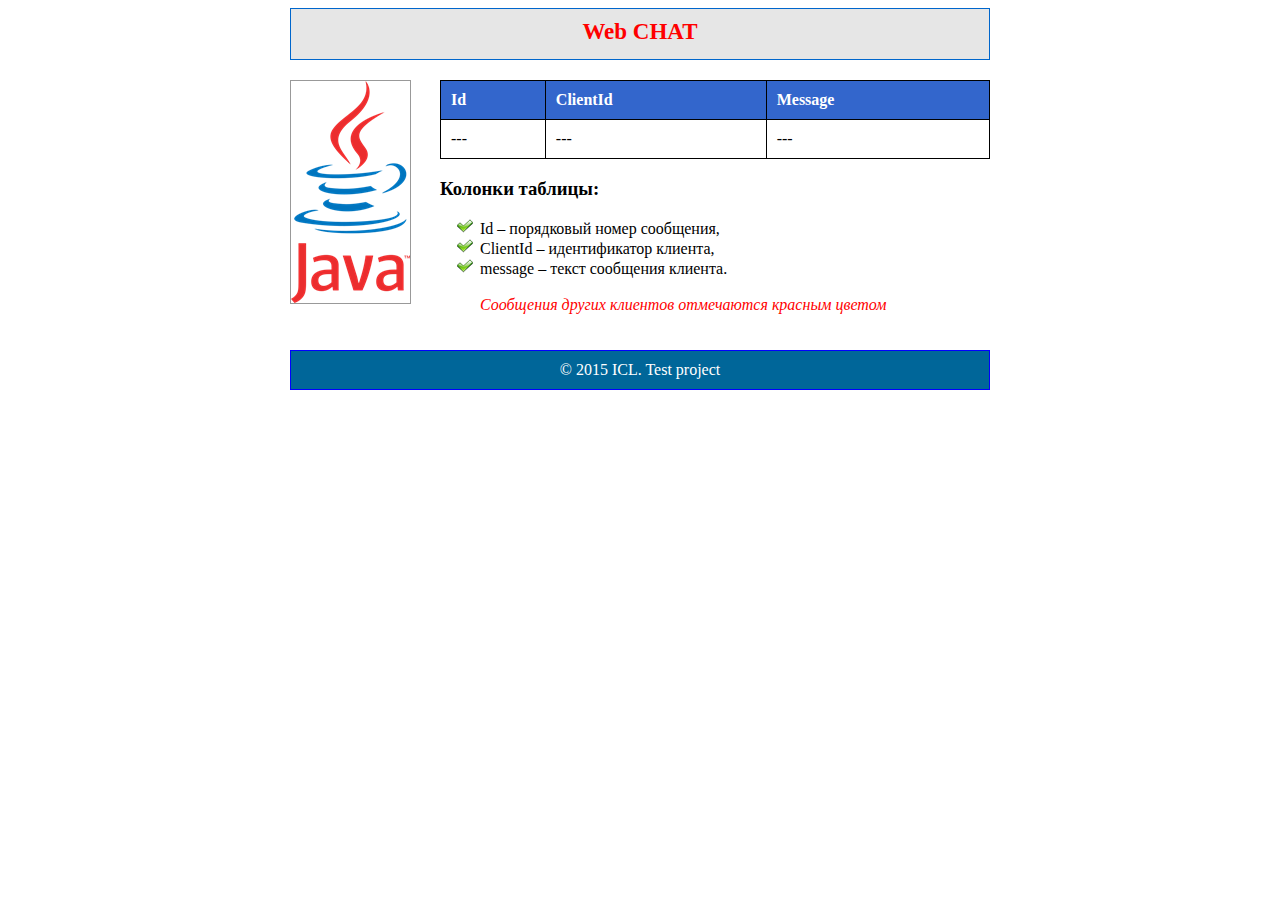
<file: src/main/webapp/index.html>
<!DOCTYPE html>
<html>
<head>
    <meta http-equiv="content-type" content="text/html; charset=UTF-8">
    <title>Web CHAT</title>
    <link href="CSS/style.css" rel="stylesheet" type="text/css">
</head>

<body>
<div class="main">
    
    <div class="abzac">Web CHAT</div>
    
    <div class="content">

        <div class="small_column">
            <img src="Images/java.png" alt="" width="119" height="222">
        </div>

        <div class="big_column">    
            <div>
                <table>
                  <tr>
                    <th>Id</th>
                    <th>ClientId</th>          
                    <th>Message</th>
                  </tr>
                  <tr>
                    <td> --- </td>
                    <td> --- </td>
                    <td> --- </td>
                  </tr>       
                </table>
            </div>

            <div>
                <h3>Колонки таблицы: </h3> 
                <ul>
                    <li>Id – порядковый номер сообщения,</li>
                    <li>ClientId – идентификатор клиента,</li>
                    <li>message – текст сообщения клиента.</li>
                    <br>
                    <i>Сообщения других клиентов отмечаются красным цветом</i>
                </ul>  
            </div>
        </div>

    </div>

    <div class="footer">© 2015 ICL. Test project</div>

</div>

</body>
</html>
</file>
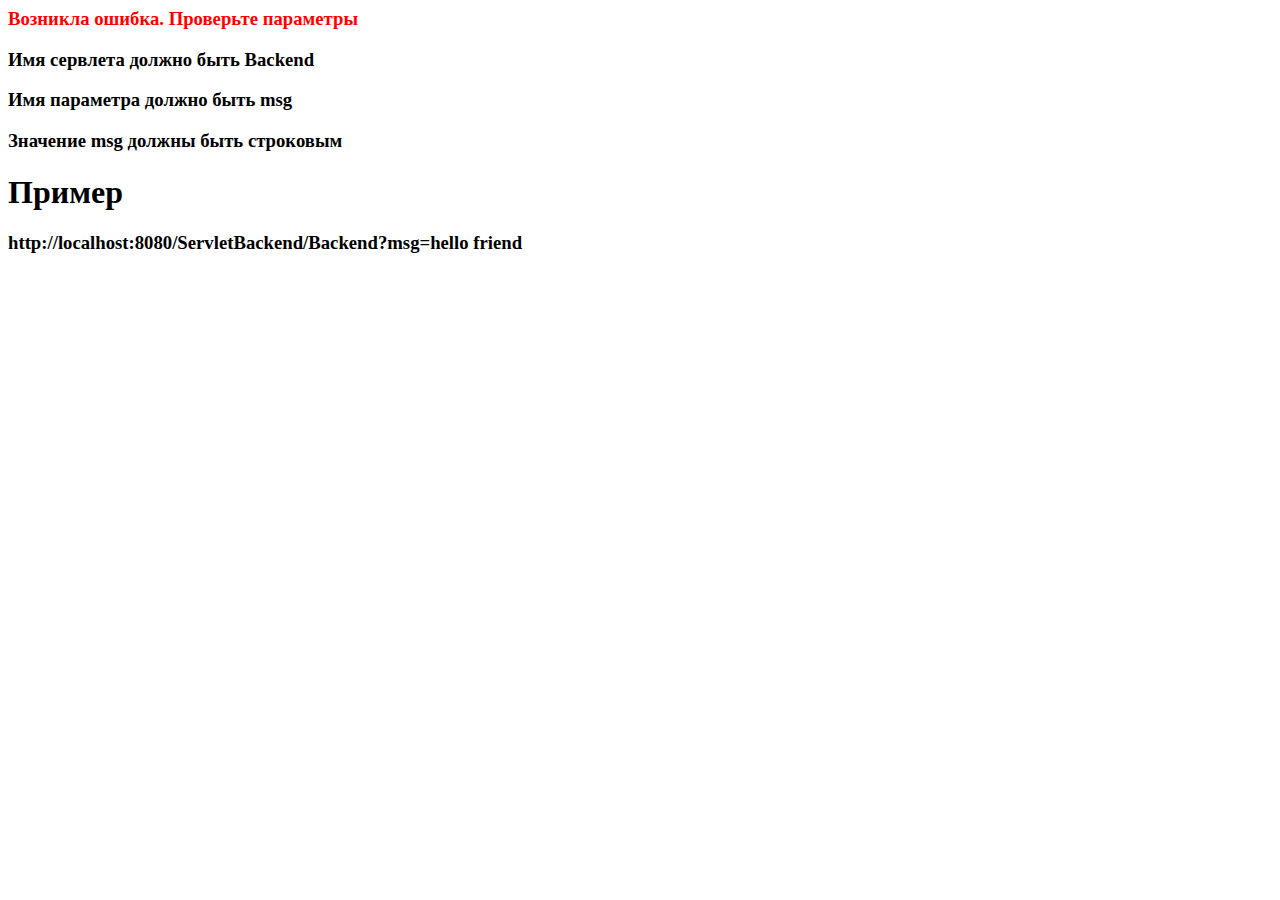
<file: src/main/webapp/error/40x.html>
<html>
    <head>
        <meta http-equiv="content-type" content="text/html; charset=UTF-8">
        <title>TODO supply a title</title>
    </head>
    <body>
        <div>
            <h3 style="color:red;">Возникла ошибка. Проверьте параметры</h3>
            <h3>Имя сервлета должно быть Backend</h3>           
            <h3>Имя параметра должно быть msg</h3>            
            <h3>Значение msg должны быть строковым</h3>
            <h1>Пример</h1>
            <h3>http://localhost:8080/ServletBackend/Backend?msg=hello friend</h3>
        </div>
    </body>
</html>
</file>
<file: src/main/webapp/CSS/style.css>
.abzac {
	font-size: 23px;
	font-weight: bold;
	color: red; 
}

div.abzac {
	text-align:center;
	height: 30px; 
	background-color:#E6E6E6;
	padding:10px;
	border:1px solid #06C;
	margin-bottom:20px;
}

.footer {
	text-align:center;
	
	/*-moz-border-radius: 15px; /*округление рамки для Мозилы*/
	/*border-radius: 5px; /*округление рамки */
	
	background-color:#069;
	color:white;
	padding:10px; /* внутренний отступ*/

	border:1px solid #00F; /* верхние границы
	margin:0 auto; /* отступы от верхней границы */
	clear:both;
}
	
.small_column {
	float: left;
	width: 150px;
}

.big_column {
	float: left;
	width: 550px;
}

table {
	width:550px;
	border:1px solid #999;
	border-collapse:collapse;
}
	th { 
		color:#FFF;
		font-weight:bold;
		padding:10px;
   		text-align: left;
   	 	background: #36C;

   	 	border: 1px solid black; 
  	}
  
  	td {
		padding:10px;
   	 	text-align: left;
		border: 1px solid black; 
  	}

img{
	border:1px solid #999;
}
	
li {
	list-style-image: url(../Images/bullet.gif);
}

i {
    color:red;
}

.main {
	width:700px; /* ширина */
	margin: 0 auto; /* выравнивание по центру окна*/
}

.content {
	float: left;
	margin-bottom: 20px;
}
</file>
